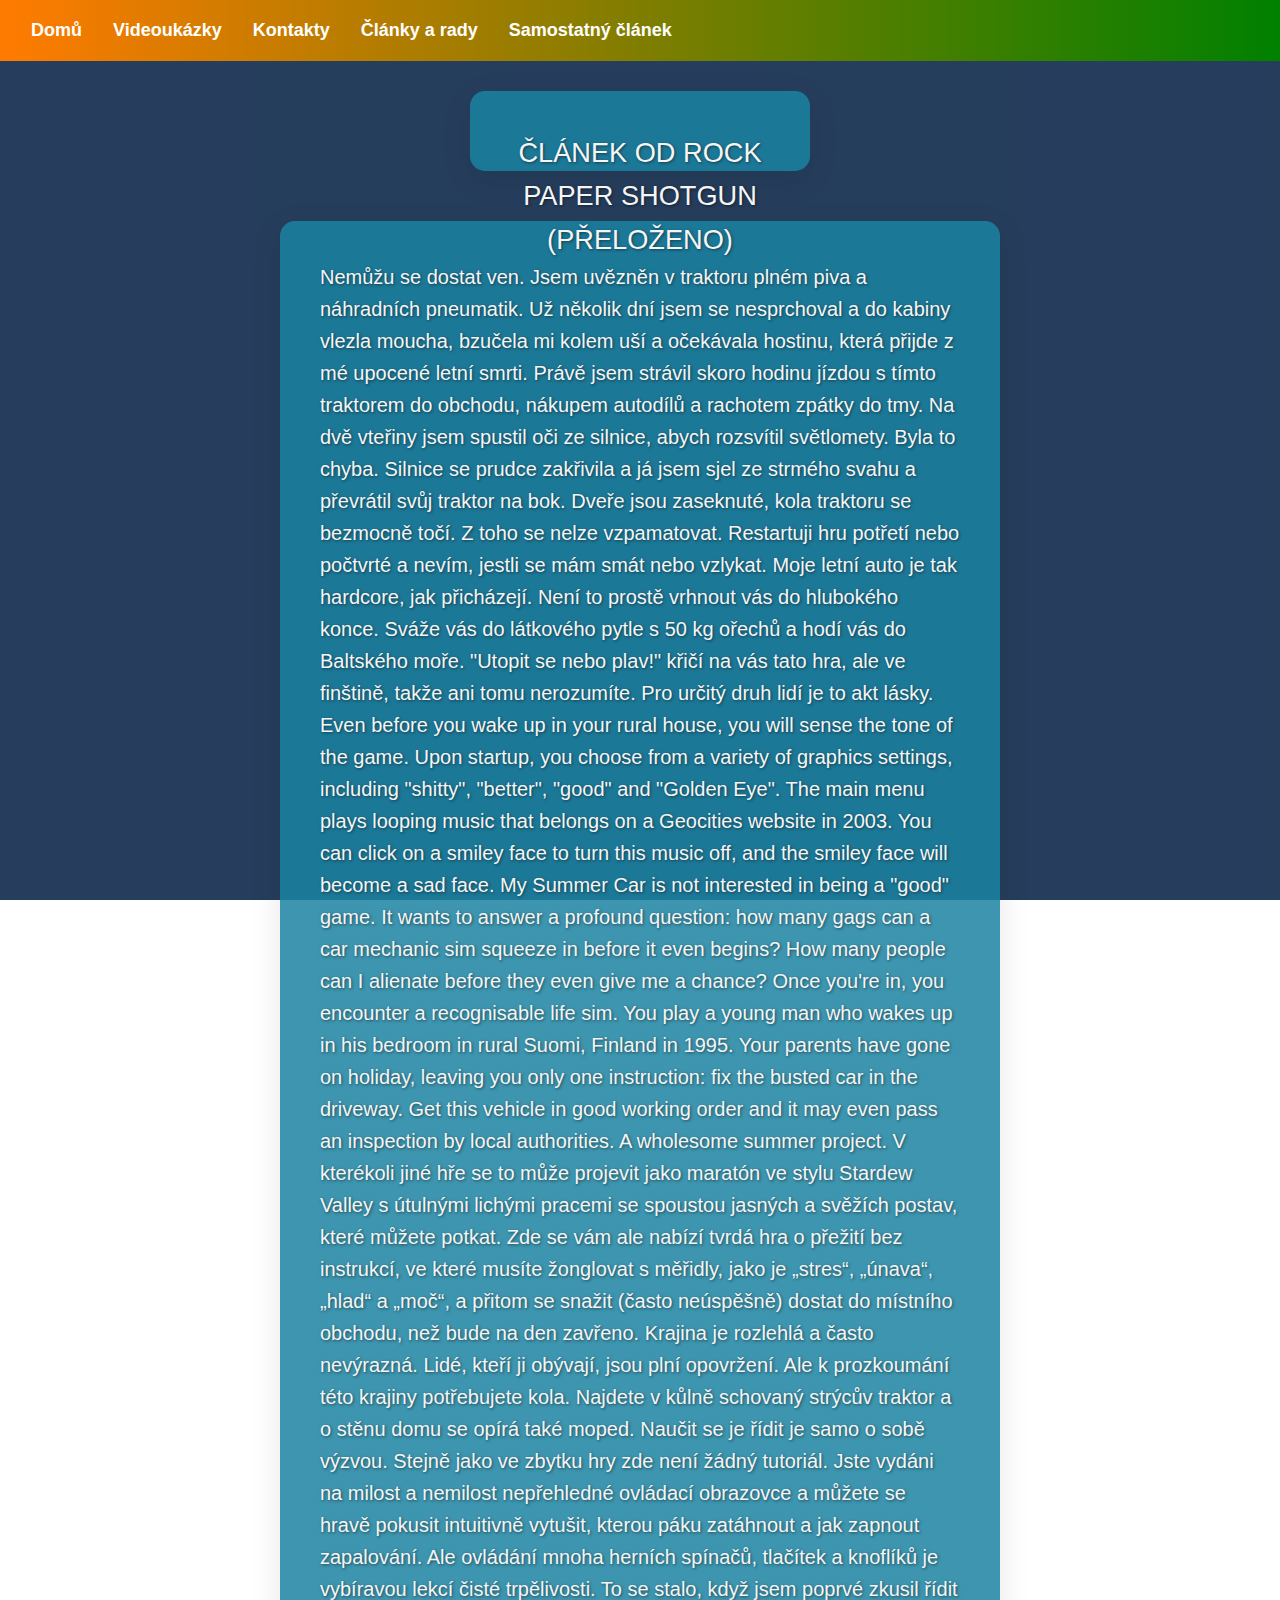
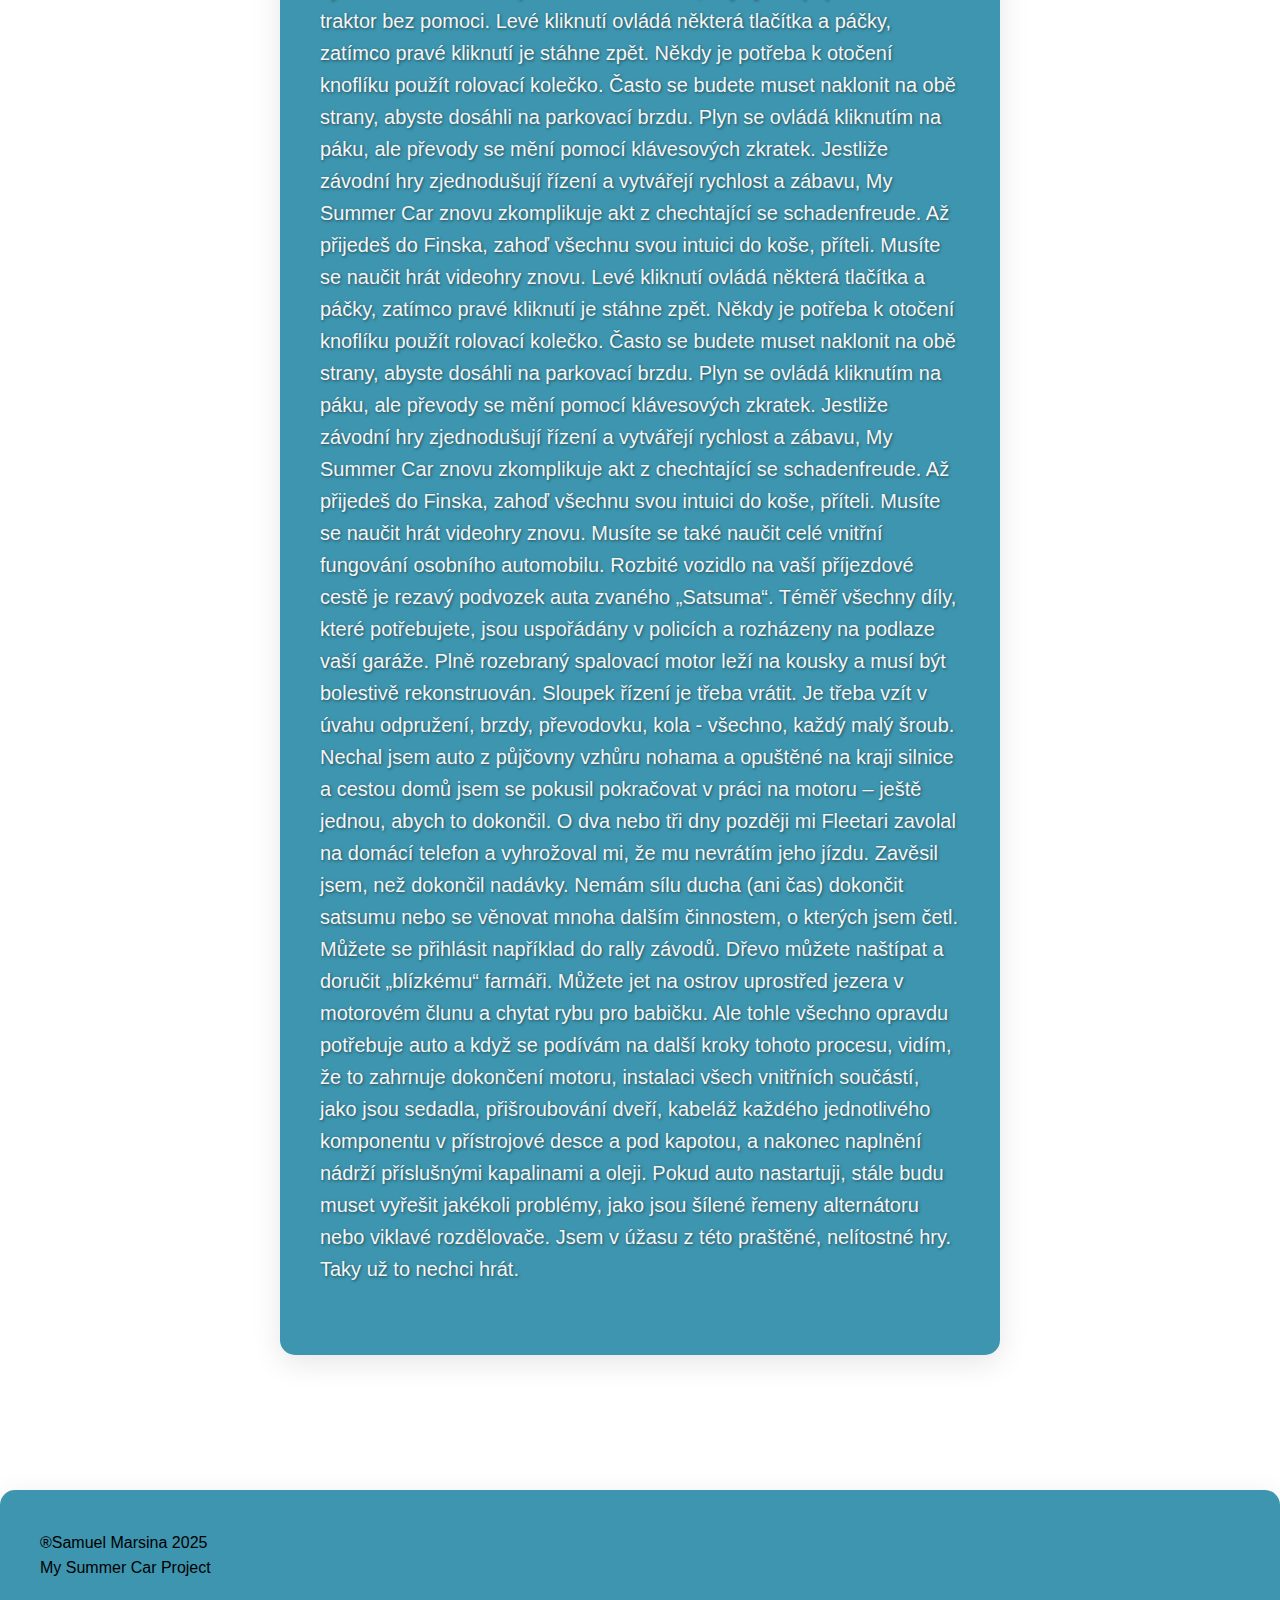
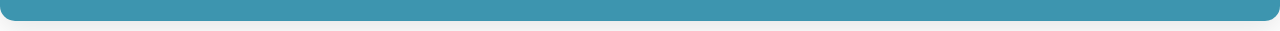
<file: clanek.html>
<!DOCTYPE html>
<html lang="en">
<head>
    <meta charset="UTF-8">
    <meta name="viewport" content="width=device-width, initial-scale=1.0">
    <title>MY SUMMER CAR</title>
    <link rel="stylesheet" href="clanekstyle.css">
</head>
<body>

<nav class="topnav">
    <ul>
        <li><a href="index.html">Domů</a></li>
        <li><a href="videa.html">Videoukázky</a></li>
        <li><a href="kontakty.html">Kontakty</a></li>
        <li><a href="clankyarady.html">Články a rady</a></li>
        <li><a href="clanek.html">Samostatný článek</a></li>
    </ul>
</nav>

<section class="malasekce">
    <h2>ČLÁNEK OD ROCK PAPER SHOTGUN (PŘELOŽENO)</h2>
</section>

<section class="sekce">
    <h4>Nemůžu se dostat ven. Jsem uvězněn v traktoru plném piva a náhradních pneumatik. Už několik dní jsem se nesprchoval a do kabiny vlezla moucha, bzučela mi kolem uší a očekávala hostinu, která přijde z mé upocené letní smrti. Právě jsem strávil skoro hodinu jízdou s tímto traktorem do obchodu, nákupem autodílů a rachotem zpátky do tmy. Na dvě vteřiny jsem spustil oči ze silnice, abych rozsvítil světlomety. Byla to chyba. Silnice se prudce zakřivila a já jsem sjel ze strmého svahu a převrátil svůj traktor na bok. Dveře jsou zaseknuté, kola traktoru se bezmocně točí. Z toho se nelze vzpamatovat. Restartuji hru potřetí nebo počtvrté a nevím, jestli se mám smát nebo vzlykat.
        Moje letní auto je tak hardcore, jak přicházejí. Není to prostě vrhnout vás do hlubokého konce. Sváže vás do látkového pytle s 50 kg ořechů a hodí vás do Baltského moře. "Utopit se nebo plav!" křičí na vás tato hra, ale ve finštině, takže ani tomu nerozumíte. Pro určitý druh lidí je to akt lásky. Even before you wake up in your rural house, you will sense the tone of the game. Upon startup, you choose from a variety of graphics settings, including "shitty", "better", "good" and "Golden Eye". The main menu plays looping music that belongs on a Geocities website in 2003. You can click on a smiley face to turn this music off, and the smiley face will become a sad face. My Summer Car is not interested in being a "good" game. It wants to answer a profound question: how many gags can a car mechanic sim squeeze in before it even begins? How many people can I alienate before they even give me a chance?
        Once you're in, you encounter a recognisable life sim. You play a young man who wakes up in his bedroom in rural Suomi, Finland in 1995. Your parents have gone on holiday, leaving you only one instruction: fix the busted car in the driveway. Get this vehicle in good working order and it may even pass an inspection by local authorities. A wholesome summer project. V kterékoli jiné hře se to může projevit jako maratón ve stylu Stardew Valley s útulnými lichými pracemi se spoustou jasných a svěžích postav, které můžete potkat. Zde se vám ale nabízí tvrdá hra o přežití bez instrukcí, ve které musíte žonglovat s měřidly, jako je „stres“, „únava“, „hlad“ a „moč“, a přitom se snažit (často neúspěšně) dostat do místního obchodu, než bude na den zavřeno. Krajina je rozlehlá a často nevýrazná. Lidé, kteří ji obývají, jsou plní opovržení. Ale k prozkoumání této krajiny potřebujete kola. Najdete v kůlně schovaný strýcův traktor a o stěnu domu se opírá také moped. Naučit se je řídit je samo o sobě výzvou. Stejně jako ve zbytku hry zde není žádný tutoriál. Jste vydáni na milost a nemilost nepřehledné ovládací obrazovce a můžete se hravě pokusit intuitivně vytušit, kterou páku zatáhnout a jak zapnout zapalování. Ale ovládání mnoha herních spínačů, tlačítek a knoflíků je vybíravou lekcí čisté trpělivosti. To se stalo, když jsem poprvé zkusil řídit traktor bez pomoci.
        Levé kliknutí ovládá některá tlačítka a páčky, zatímco pravé kliknutí je stáhne zpět. Někdy je potřeba k otočení knoflíku použít rolovací kolečko. Často se budete muset naklonit na obě strany, abyste dosáhli na parkovací brzdu. Plyn se ovládá kliknutím na páku, ale převody se mění pomocí klávesových zkratek. Jestliže závodní hry zjednodušují řízení a vytvářejí rychlost a zábavu, My Summer Car znovu zkomplikuje akt z chechtající se schadenfreude. Až přijedeš do Finska, zahoď všechnu svou intuici do koše, příteli. Musíte se naučit hrát videohry znovu. Levé kliknutí ovládá některá tlačítka a páčky, zatímco pravé kliknutí je stáhne zpět. Někdy je potřeba k otočení knoflíku použít rolovací kolečko. Často se budete muset naklonit na obě strany, abyste dosáhli na parkovací brzdu. Plyn se ovládá kliknutím na páku, ale převody se mění pomocí klávesových zkratek. Jestliže závodní hry zjednodušují řízení a vytvářejí rychlost a zábavu, My Summer Car znovu zkomplikuje akt z chechtající se schadenfreude. Až přijedeš do Finska, zahoď všechnu svou intuici do koše, příteli. Musíte se naučit hrát videohry znovu. Musíte se také naučit celé vnitřní fungování osobního automobilu. Rozbité vozidlo na vaší příjezdové cestě je rezavý podvozek auta zvaného „Satsuma“. Téměř všechny díly, které potřebujete, jsou uspořádány v policích a rozházeny na podlaze vaší garáže. Plně rozebraný spalovací motor leží na kousky a musí být bolestivě rekonstruován. Sloupek řízení je třeba vrátit. Je třeba vzít v úvahu odpružení, brzdy, převodovku, kola - všechno, každý malý šroub. Nechal jsem auto z půjčovny vzhůru nohama a opuštěné na kraji silnice a cestou domů jsem se pokusil pokračovat v práci na motoru – ještě jednou, abych to dokončil. O dva nebo tři dny později mi Fleetari zavolal na domácí telefon a vyhrožoval mi, že mu nevrátím jeho jízdu. Zavěsil jsem, než dokončil nadávky. Nemám sílu ducha (ani čas) dokončit satsumu nebo se věnovat mnoha dalším činnostem, o kterých jsem četl. Můžete se přihlásit například do rally závodů. Dřevo můžete naštípat a doručit „blízkému“ farmáři. Můžete jet na ostrov uprostřed jezera v motorovém člunu a chytat rybu pro babičku. Ale tohle všechno opravdu potřebuje auto a když se podívám na další kroky tohoto procesu, vidím, že to zahrnuje dokončení motoru, instalaci všech vnitřních součástí, jako jsou sedadla, přišroubování dveří, kabeláž každého jednotlivého komponentu v přístrojové desce a pod kapotou, a nakonec naplnění nádrží příslušnými kapalinami a oleji. Pokud auto nastartuji, stále budu muset vyřešit jakékoli problémy, jako jsou šílené řemeny alternátoru nebo viklavé rozdělovače. Jsem v úžasu z této praštěné, nelítostné hry. Taky už to nechci hrát.</h4>
</section>

<footer>
    <div class="footer">
        <p>®Samuel Marsina 2025</p>
        <p>My Summer Car Project</p>
    </div>
</footer>

</body>
</html>
</file>
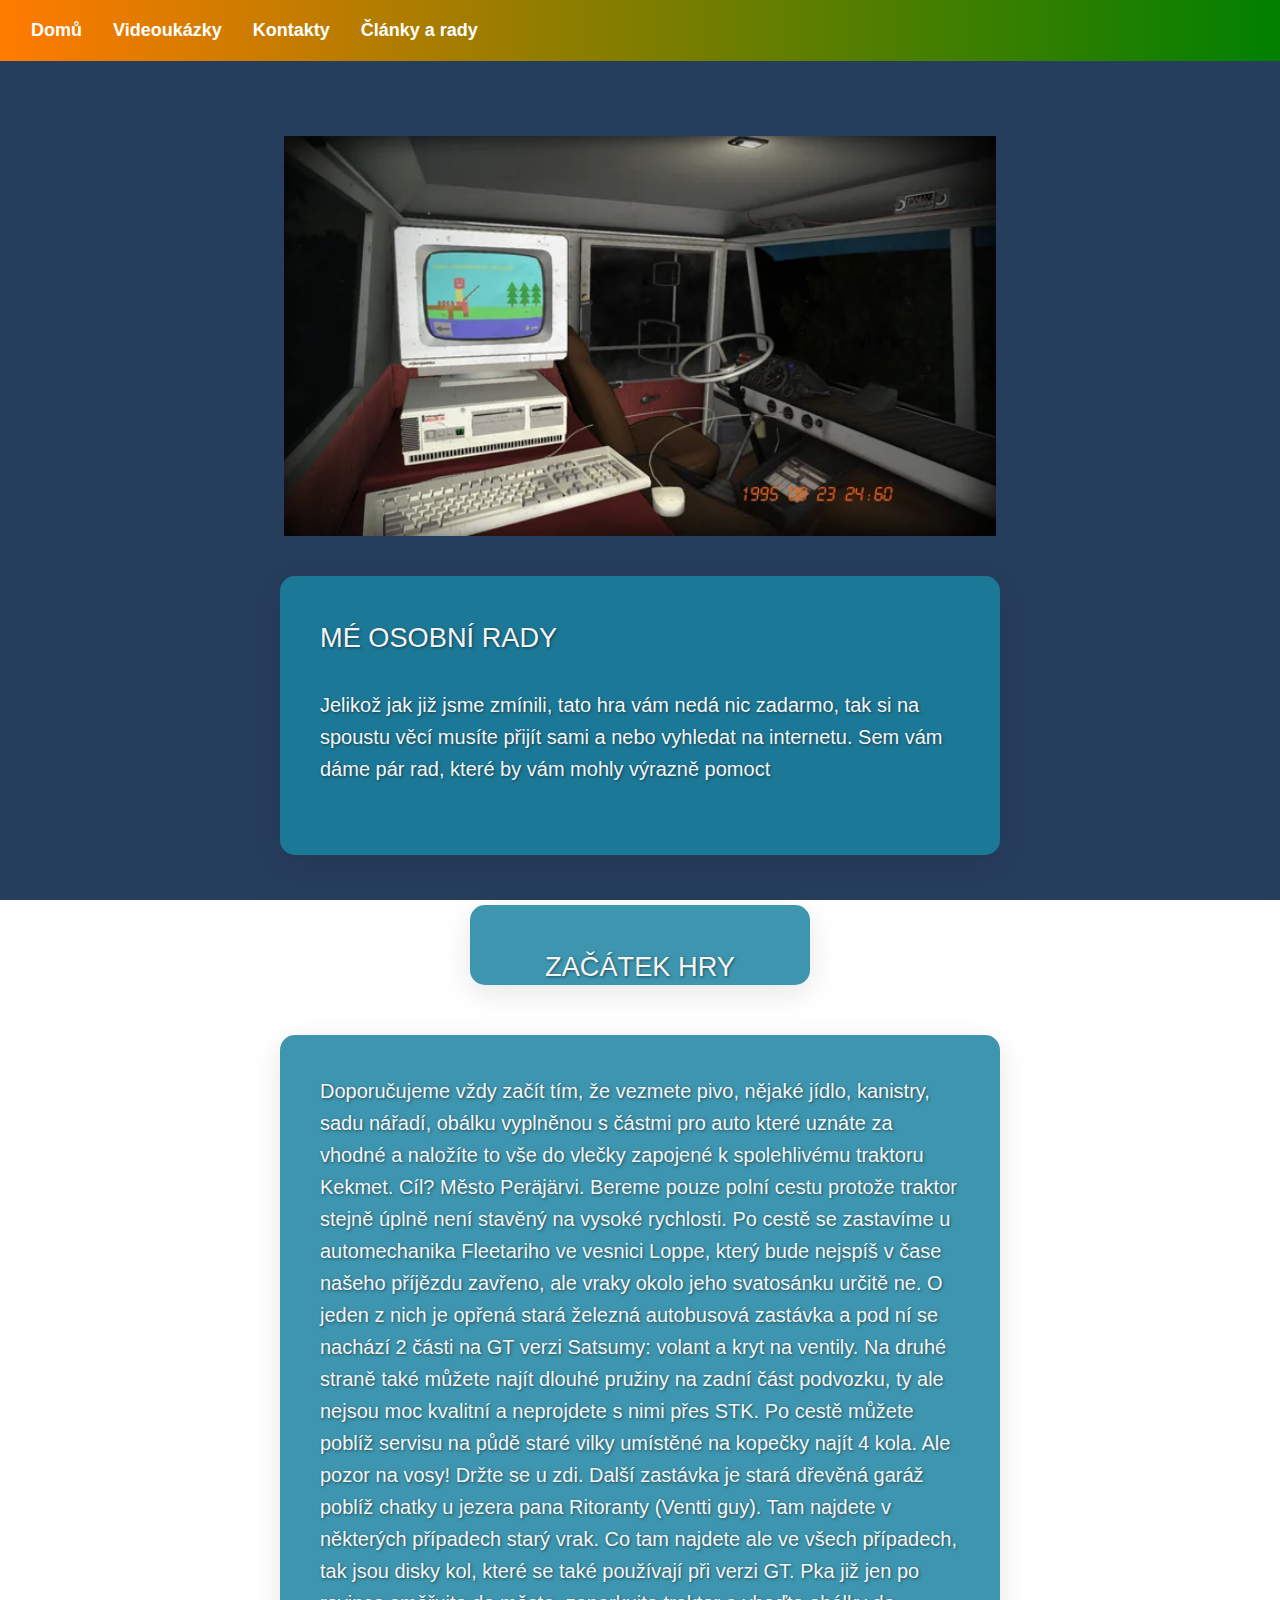
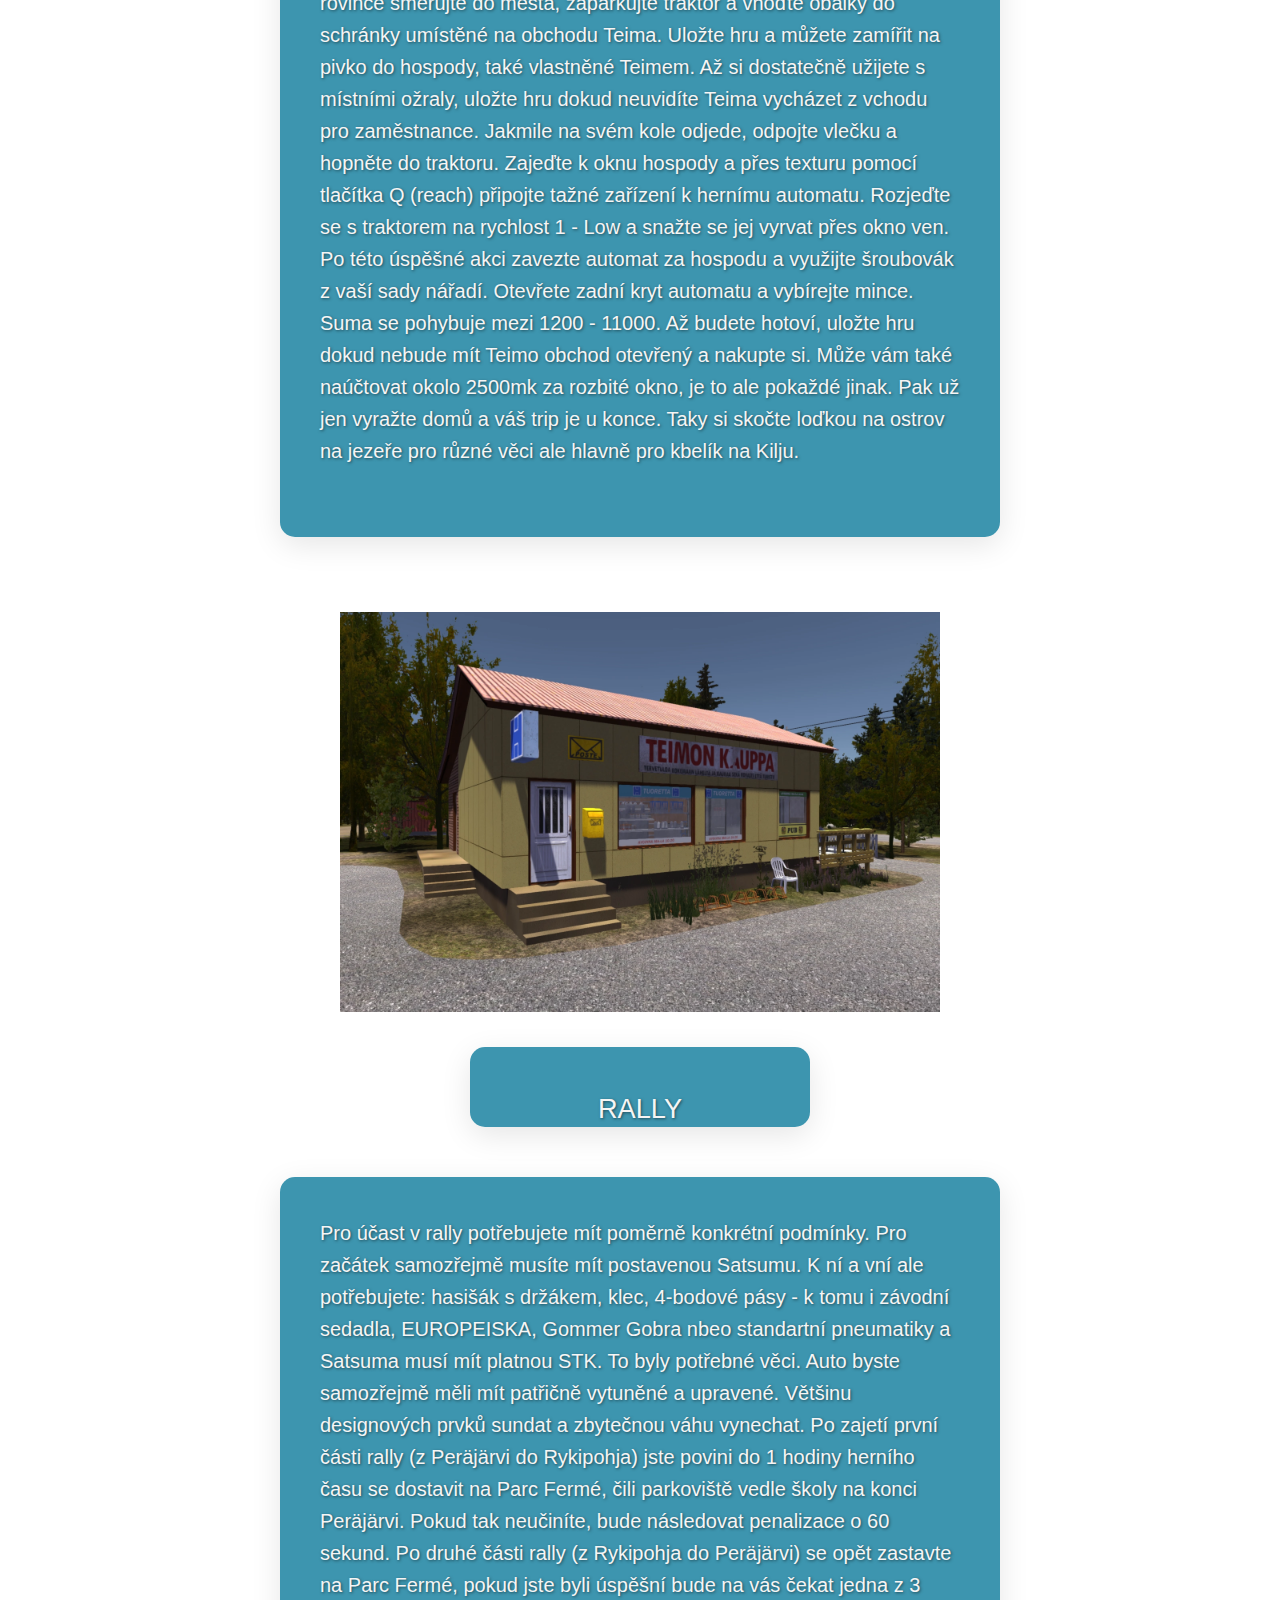
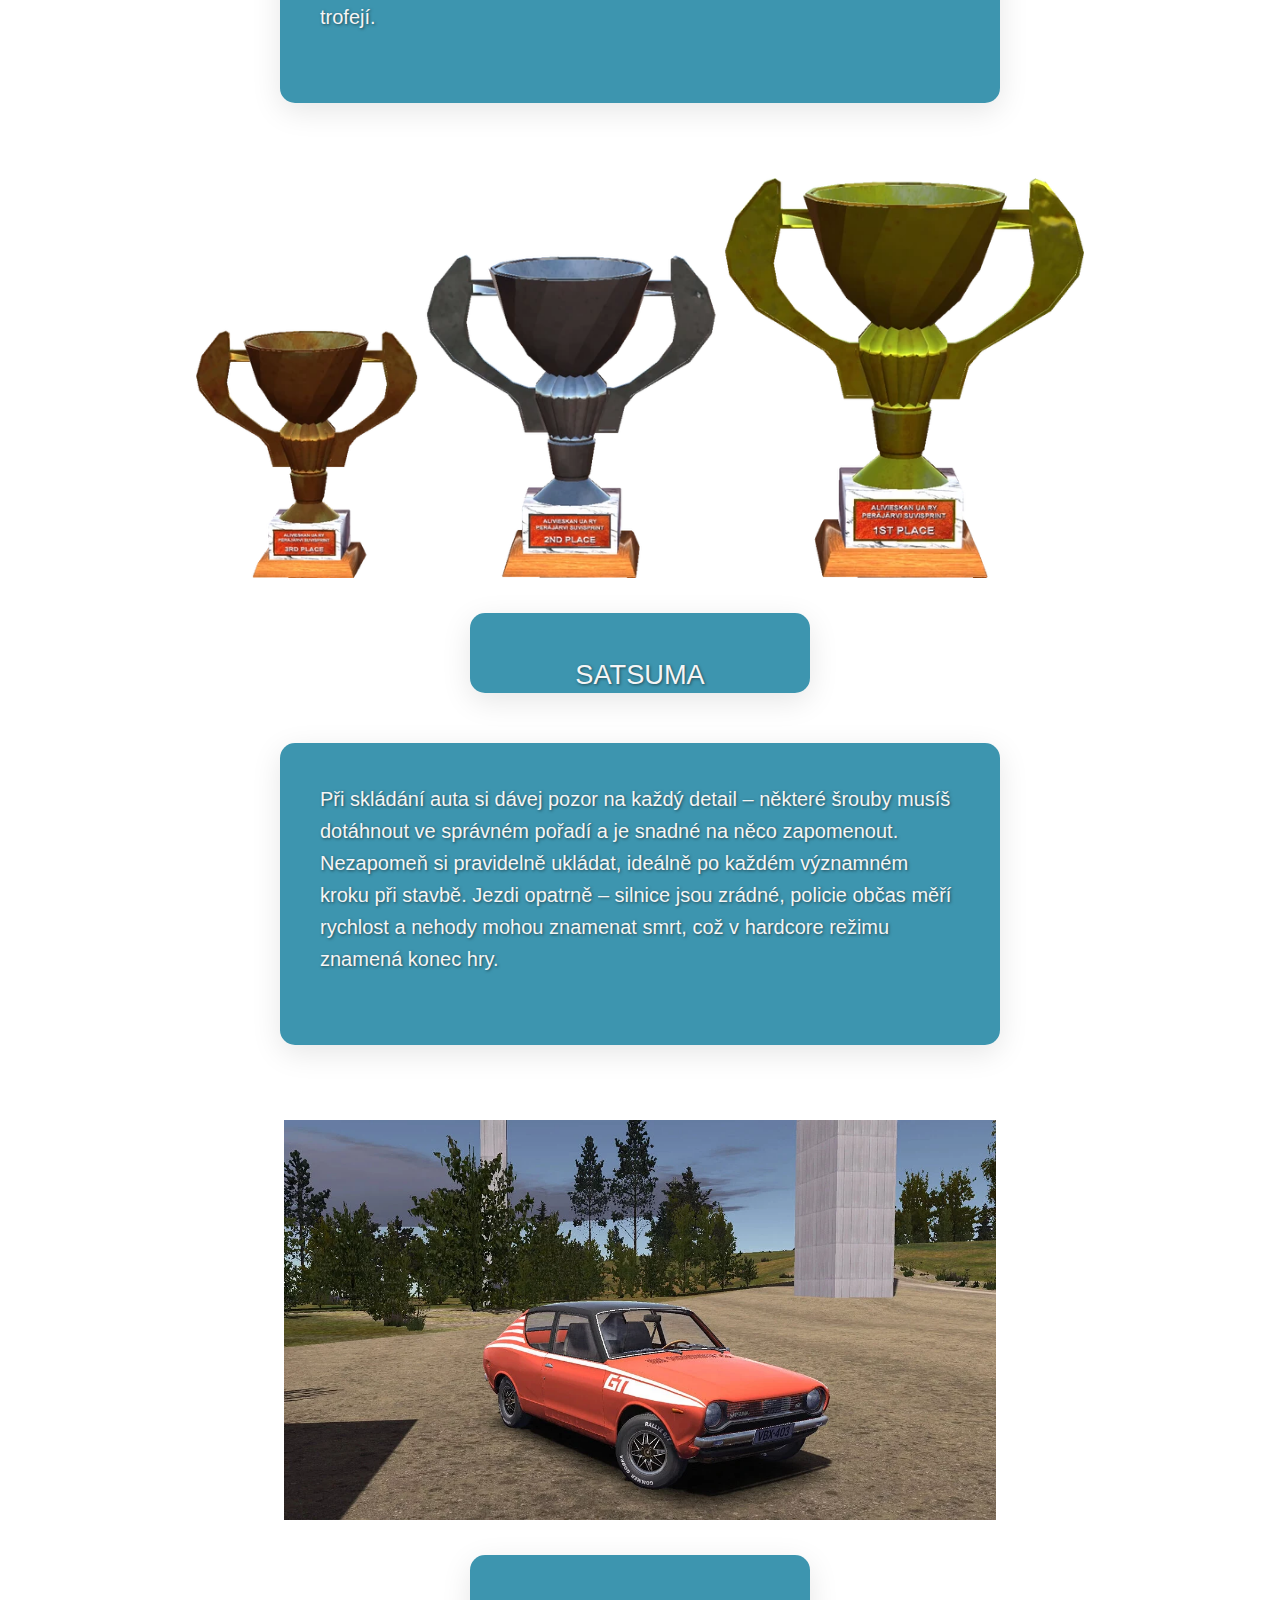
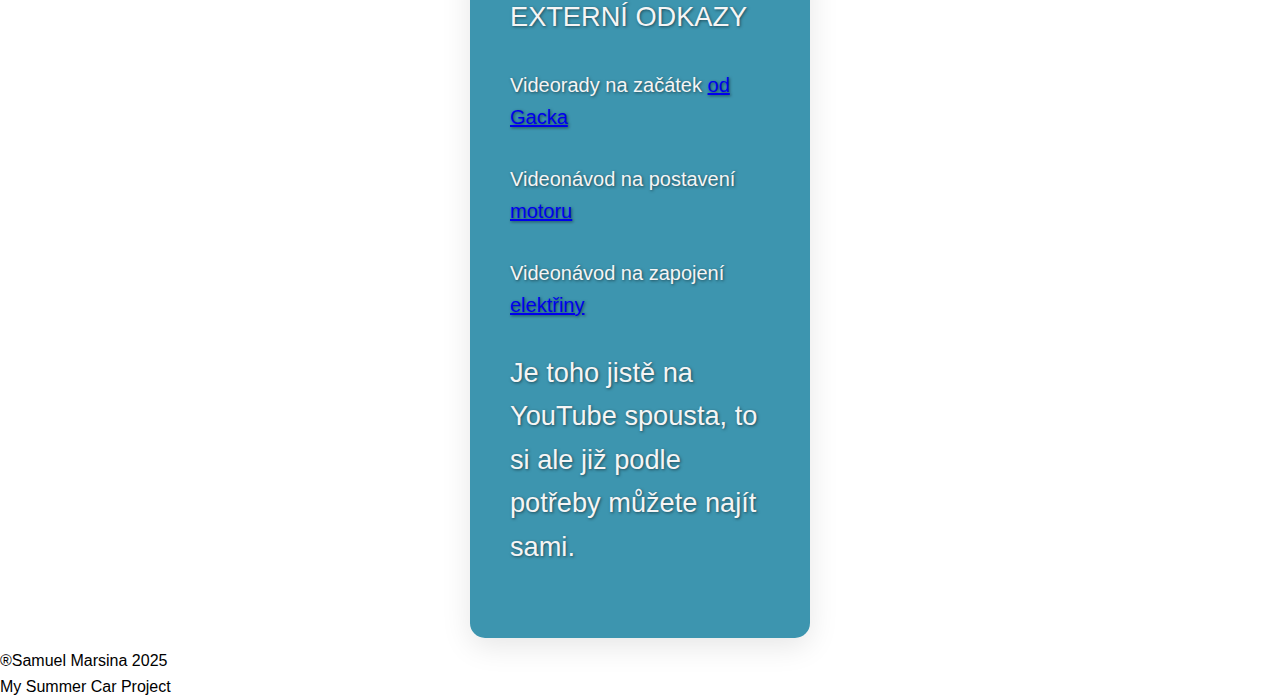
<file: clankyarady.html>
<!DOCTYPE html>
<html lang="en">
<head>
    <meta charset="UTF-8">
    <meta name="viewport" content="width=device-width, initial-scale=1.0">
    <title>MY SUMMER CAR</title>
    <link rel="stylesheet" href="clankyaradystyle.css">
</head>
<body>
    
<nav class="topnav">
    <ul>
        <li><a href="index.html">Domů</a></li>
        <li><a href="videa.html">Videoukázky</a></li>
        <li><a href="kontakty.html">Kontakty</a></li>
        <li><a href="clankyarady.html">Články a rady</a></li>
    </ul>
</nav>

<div class="logo">
    <img src="retrocomp.webp" alt="logo" class="logo">
</div>

<section class="sekce">
    <h2>MÉ OSOBNÍ RADY</h2>
    <h4>Jelikož jak již jsme zmínili, tato hra vám nedá nic zadarmo, tak si na spoustu věcí musíte přijít sami a nebo vyhledat na internetu. Sem vám dáme pár rad, které by vám mohly výrazně pomoct</h4>
</section>

<section class="malasekce">
    <h2>ZAČÁTEK HRY</h2>
</section>

<section class="sekce">
    <h4>Doporučujeme vždy začít tím, že vezmete pivo, nějaké jídlo, kanistry, sadu nářadí, obálku vyplněnou s částmi pro auto které uznáte za vhodné a naložíte to vše do vlečky zapojené k spolehlivému traktoru Kekmet. 
        Cíl? Město Peräjärvi. Bereme pouze polní cestu protože traktor stejně úplně není stavěný na vysoké rychlosti. Po cestě se zastavíme u automechanika Fleetariho ve vesnici Loppe, 
        který bude nejspíš v čase našeho příjězdu zavřeno, ale vraky okolo jeho svatosánku určitě ne. O jeden z nich je opřená stará železná autobusová zastávka a pod ní se nachází 2 části na GT verzi Satsumy: 
        volant a kryt na ventily. Na druhé straně také můžete najít dlouhé pružiny na zadní část podvozku, ty ale nejsou moc kvalitní a neprojdete s nimi přes STK. Po cestě můžete poblíž servisu na půdě staré vilky umístěné na kopečky najít 4 kola. 
        Ale pozor na vosy! Držte se u zdi. Další zastávka je stará dřevěná garáž poblíž chatky u jezera pana Ritoranty (Ventti guy). Tam najdete v některých případech starý vrak. Co tam najdete ale ve všech případech, tak jsou disky kol, 
        které se také používají při verzi GT. Pka již jen po rovince směřujte do města, zaparkujte traktor a vhoďte obálky do schránky umístěné na obchodu Teima. Uložte hru a můžete zamířit na pivko do hospody, také vlastněné Teimem. 
        Až si dostatečně užijete s místními ožraly, uložte hru dokud neuvidíte Teima vycházet z vchodu pro zaměstnance. Jakmile na svém kole odjede, odpojte vlečku a hopněte do traktoru. 
        Zajeďte k oknu hospody a přes texturu pomocí tlačítka Q (reach) připojte tažné zařízení k hernímu automatu. Rozjeďte se s traktorem na rychlost 1 - Low a snažte se jej vyrvat přes okno ven. 
        Po této úspěšné akci zavezte automat za hospodu a využijte šroubovák z vaší sady nářadí. Otevřete zadní kryt automatu a vybírejte mince. Suma se pohybuje mezi 1200 - 11000. Až budete hotoví, uložte hru dokud nebude mít Teimo obchod otevřený a nakupte si. 
        Může vám také naúčtovat okolo 2500mk za rozbité okno, je to ale pokaždé jinak. Pak už jen vyražte domů a váš trip je u konce. Taky si skočte loďkou na ostrov na jezeře pro různé věci ale hlavně pro kbelík na Kilju.</h4>
</section>

    <div class="logo">
    <img src="teimo.webp" alt="logo" class="logo">
    </div>

<section class="malasekce">
    <h2>RALLY</h2>
</section>

<section class="sekce">
    <h4>Pro účast v rally potřebujete mít poměrně konkrétní podmínky. Pro začátek samozřejmě musíte mít postavenou Satsumu. K ní a vní ale potřebujete: hasišák s držákem, klec, 4-bodové pásy - k tomu i závodní sedadla, EUROPEISKA, Gommer Gobra nbeo standartní pneumatiky a Satsuma musí mít platnou STK. To byly potřebné věci. Auto byste samozřejmě měli mít patřičně vytuněné a upravené. Většinu designových prvků sundat a zbytečnou váhu vynechat. Po zajetí první části rally (z Peräjärvi do Rykipohja) jste povini do 1 hodiny herního času se dostavit na Parc Fermé, čili parkoviště vedle školy na konci Peräjärvi. Pokud tak neučiníte, bude následovat penalizace o 60 sekund. Po druhé části rally (z Rykipohja do Peräjärvi) se opět zastavte na Parc Fermé, pokud jste byli úspěšní bude na vás čekat jedna z 3 trofejí.</h4>
</section>

    <div class="logo">
    <img src="trofeje.webp" alt="logo" class="logo">
    </div>

<section class="malasekce">
    <h2>SATSUMA</h2>
</section>

<section class="sekce">
    <h4>Při skládání auta si dávej pozor na každý detail – některé šrouby musíš dotáhnout ve správném pořadí a je snadné na něco zapomenout. Nezapomeň si pravidelně ukládat, ideálně po každém významném kroku při stavbě. Jezdi opatrně – silnice jsou zrádné, policie občas měří rychlost a nehody mohou znamenat smrt, což v hardcore režimu znamená konec hry. </h4>
</section>

    <div class="logo">
    <img src="satsumagt.webp" alt="logo" class="logo">
    </div>

<section class="strednisekce">
    <h2>EXTERNÍ ODKAZY</h2>
    <h4>Videorady na začátek <a href="https://www.youtube.com/watch?v=qCqqdGBMAcU&list=PLfUWGuCbCUGyFZwrhzYedyCx580fvoPdZ">
        od Gacka</a></p></h4>
    <h4>Videonávod na postavení <a href="https://www.youtube.com/watch?v=J00kV6meVVk">
        motoru</a></p></h4>
    <h4>Videonávod na zapojení <a href="https://www.youtube.com/watch?v=slJM3lnZpK0">
        elektřiny</a></p></h4>
    <h2>Je toho jistě na YouTube spousta, to si ale již podle potřeby můžete najít sami.</h2>    
</section>

<footer>
    <div class="footer">
        <p>®Samuel Marsina 2025</p>
        <p>My Summer Car Project</p>
    </div>
</footer>

</body>
</html>
</file>
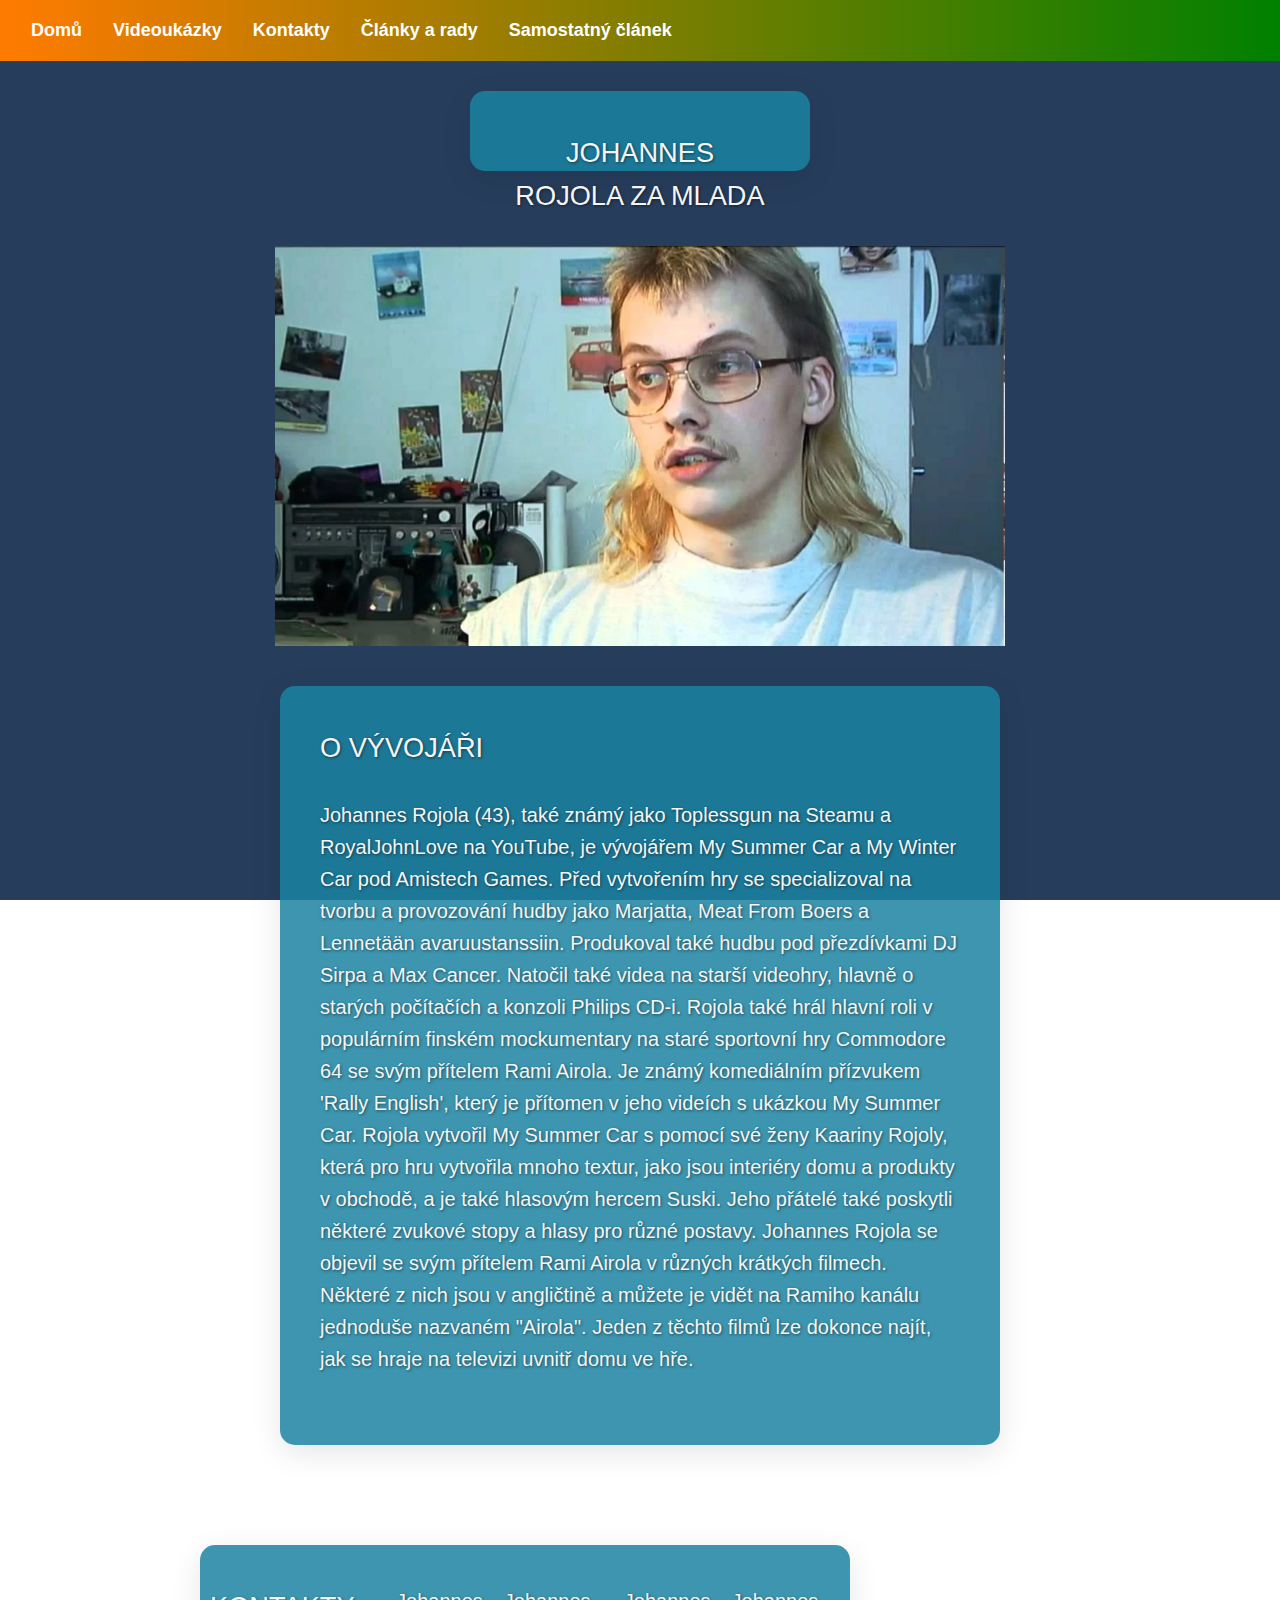
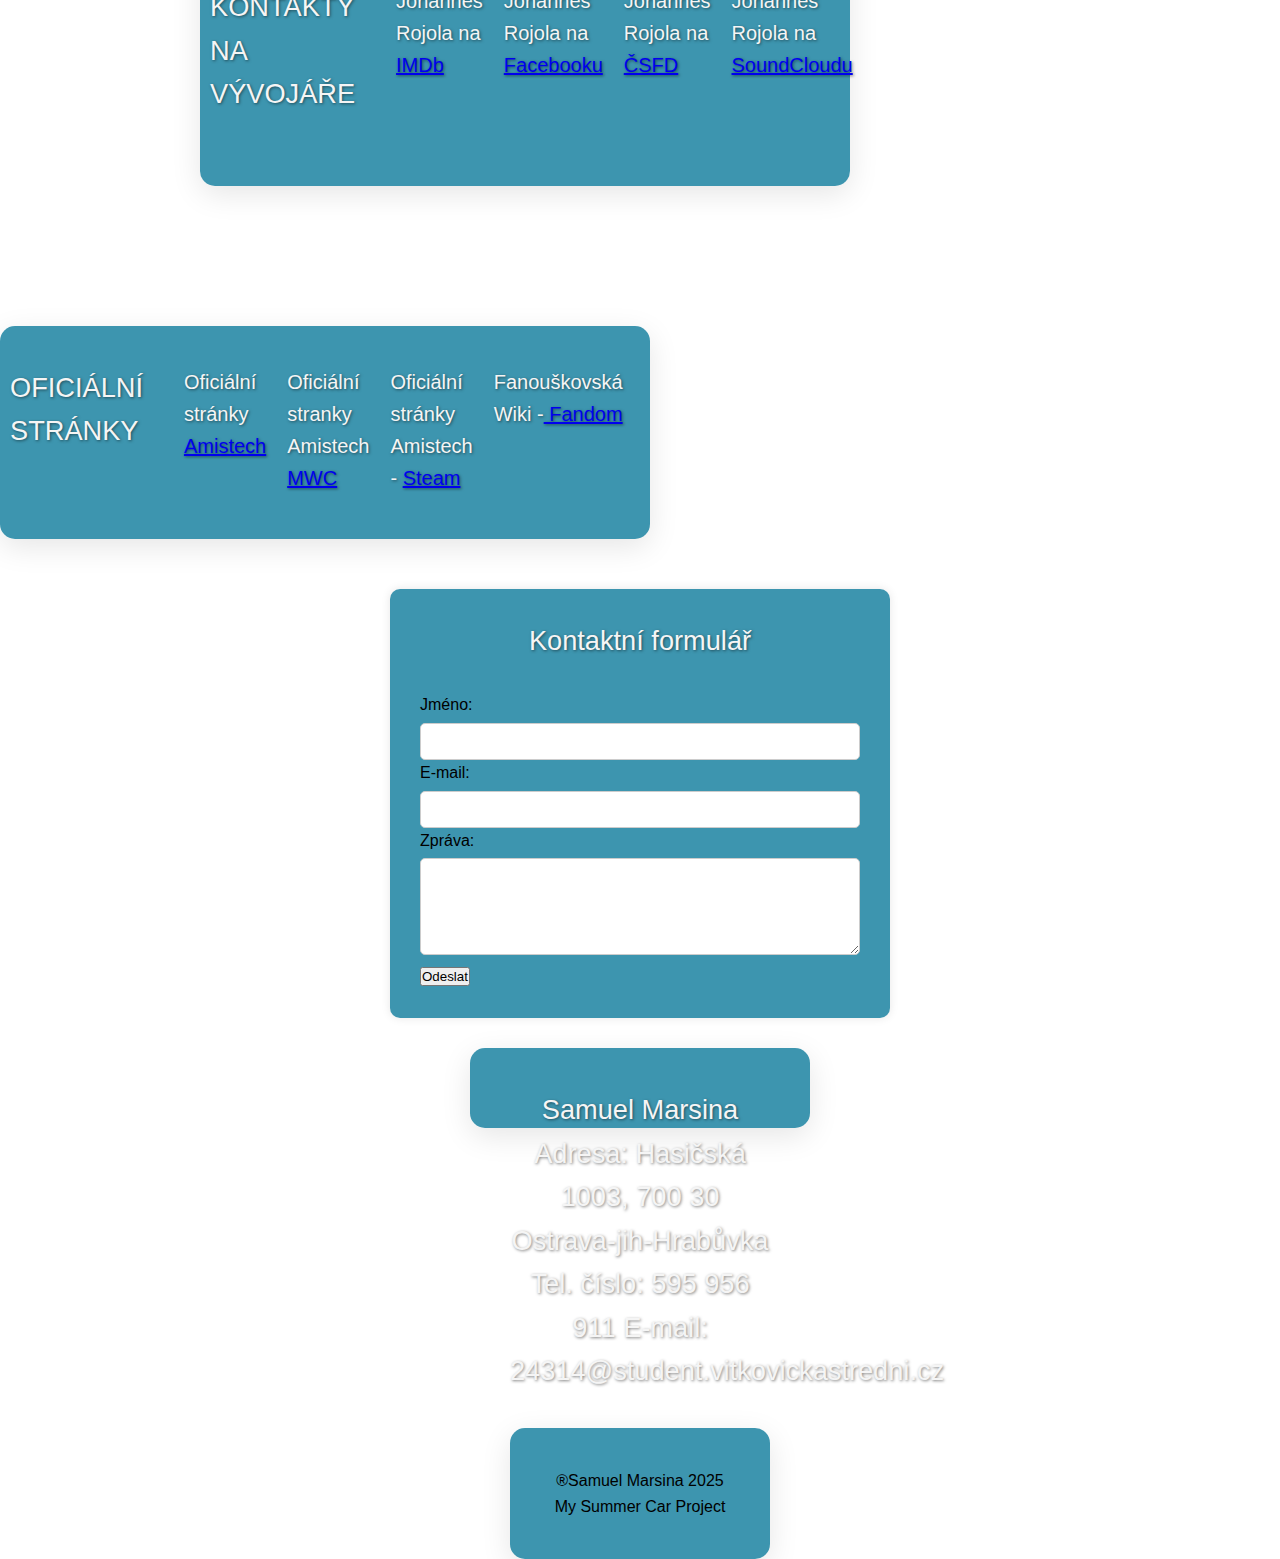
<file: kontakty.html>
<!DOCTYPE html>
<html lang="en">
<head>
    <meta charset="UTF-8">
    <meta name="viewport" content="width=device-width, initial-scale=1.0">
    <title>MY SUMMER CAR</title>
    <link rel="stylesheet" href="kontaktystyle.css">
</head>
<body>

<nav class="topnav">
    <ul>
        <li><a href="index.html">Domů</a></li>
        <li><a href="videa.html">Videoukázky</a></li>
        <li><a href="kontakty.html">Kontakty</a></li>
        <li><a href="clankyarady.html">Články a rady</a></li>
        <li><a href="clanek.html">Samostatný článek</a></li>
    </ul>
</nav>
    
<section class="malasekce">
    <h2>JOHANNES ROJOLA ZA MLADA</h2>
</section>

<div class="logo">
    <img src="vvojar.webp" alt="vyvojar" class="logo">
</div>

<section class="sekce">
    <h2>O VÝVOJÁŘI</h2>
    <h4>Johannes Rojola (43), také známý jako Toplessgun na Steamu a RoyalJohnLove na YouTube, je vývojářem My Summer Car a My Winter Car pod Amistech Games. Před vytvořením hry se specializoval na tvorbu a provozování hudby jako Marjatta, Meat From Boers a Lennetään avaruustanssiin. Produkoval také hudbu pod přezdívkami DJ Sirpa a Max Cancer. Natočil také videa na starší videohry, hlavně o starých počítačích a konzoli Philips CD-i. Rojola také hrál hlavní roli v populárním finském mockumentary na staré sportovní hry Commodore 64 se svým přítelem Rami Airola.
        Je známý komediálním přízvukem 'Rally English', který je přítomen v jeho videích s ukázkou My Summer Car. Rojola vytvořil My Summer Car s pomocí své ženy Kaariny Rojoly, která pro hru vytvořila mnoho textur, jako jsou interiéry domu a produkty v obchodě, a je také hlasovým hercem Suski. Jeho přátelé také poskytli některé zvukové stopy a hlasy pro různé postavy.
        Johannes Rojola se objevil se svým přítelem Rami Airola v různých krátkých filmech. Některé z nich jsou v angličtině a můžete je vidět na Ramiho kanálu jednoduše nazvaném "Airola". Jeden z těchto filmů lze dokonce najít, jak se hraje na televizi uvnitř domu ve hře.</h4>
</section>

<section class="obojosekce">
    <section class="levasekce">
        <h2>KONTAKTY NA VÝVOJÁŘE</h2>
        <h5>Johannes Rojola na <a href="https://www.imdb.com/name/nm4148093/">IMDb</a></p></h5>
        <h5>Johannes Rojola na <a href="https://www.facebook.com/p/Johannes-Rojola-Viihdytt%C3%A4j%C3%A4-100067826282379/">Facebooku</a></p></h5>    
        <h5>Johannes Rojola na <a href="https://www.csfd.cz/tvurce/205210-johannes-rojola/prehled/">ČSFD</a></p></h5>
        <h5>Johannes Rojola na <a href="https://soundcloud.com/mackanurbex/johannes-rojola-lennetaan-avaruustanssiin-sped-up">SoundCloudu</a></p></h5>
    </section>

    <section class="pravasekce">
        <h2>OFICIÁLNÍ STRÁNKY</h2>
        <h5>Oficiální stránky<a href="https://www.amistech.com/msc/">
            Amistech</a></p></h5>
        <h5>Oficiální stranky Amistech <a href="https://www.amistech.com/mwc/">
            MWC</a></p></h5>
        <h5>Oficiální stránky Amistech - <a href="https://store.steampowered.com/developer/amistech">
            Steam</a></p></h5>
        <h5>Fanouškovská Wiki -<a href="https://my-summer-car.fandom.com/wiki/My_Summer_Car_Wiki">
            Fandom</a></p></h5>
    </section>
</section>

<div class="formular">
    <h3>Kontaktní formulář</h3>
    <form action="odeslat.php" method="POST">
      <label for="name">Jméno:</label>
      <input type="text" id="name" name="name" required>

      <label for="email">E-mail:</label>
      <input type="email" id="email" name="email" required>

      <label for="message">Zpráva:</label>
      <textarea id="message" name="message" rows="5" required></textarea>

      <button type="submit">Odeslat</button>
    </form>
  </div>

<section class="malasekce">
    <h2>Samuel Marsina
        Adresa: Hasičská 1003, 700 30 Ostrava-jih-Hrabůvka
        Tel. číslo: 595 956 911
        E-mail: 24314@student.vitkovickastredni.cz</h2>
<footer>
    <div class="footer">
        <p>®Samuel Marsina 2025</p>
        <p>My Summer Car Project</p>
    </div>
</footer>

</body>
</html>
</file>
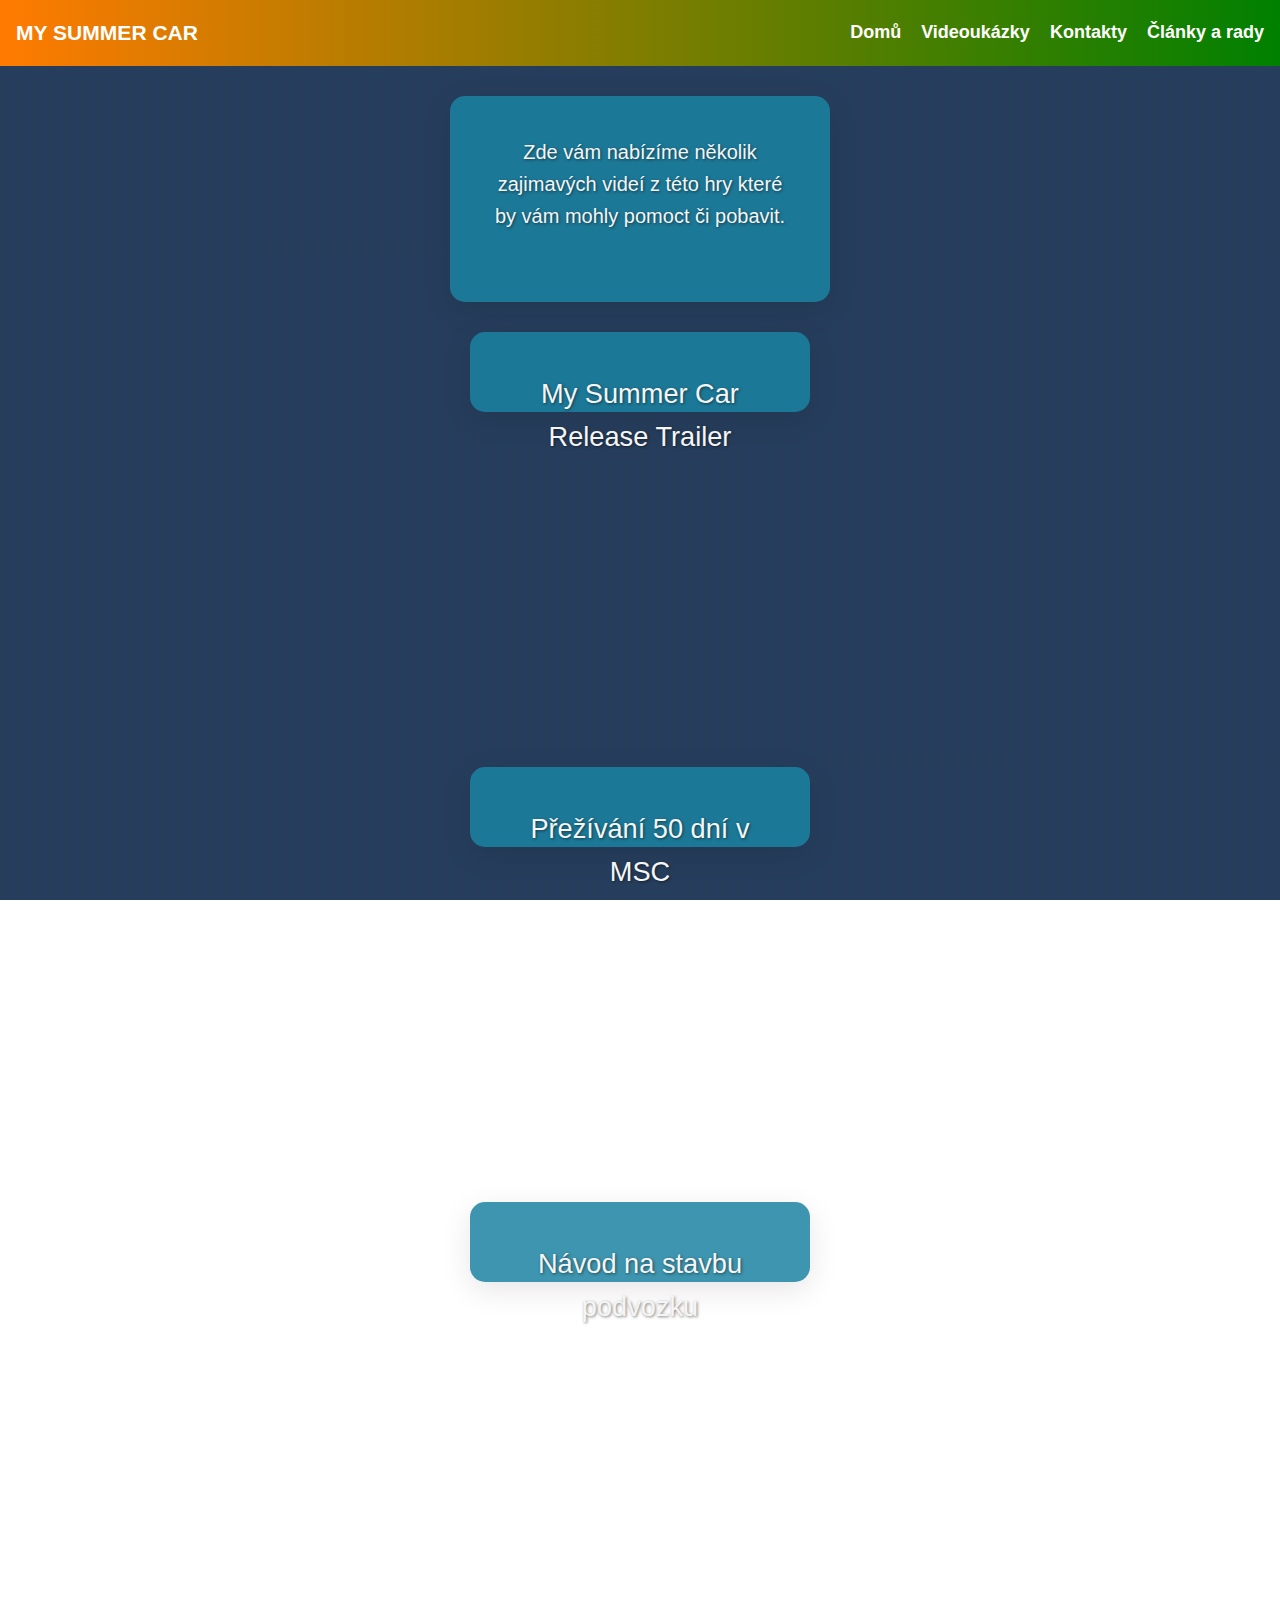
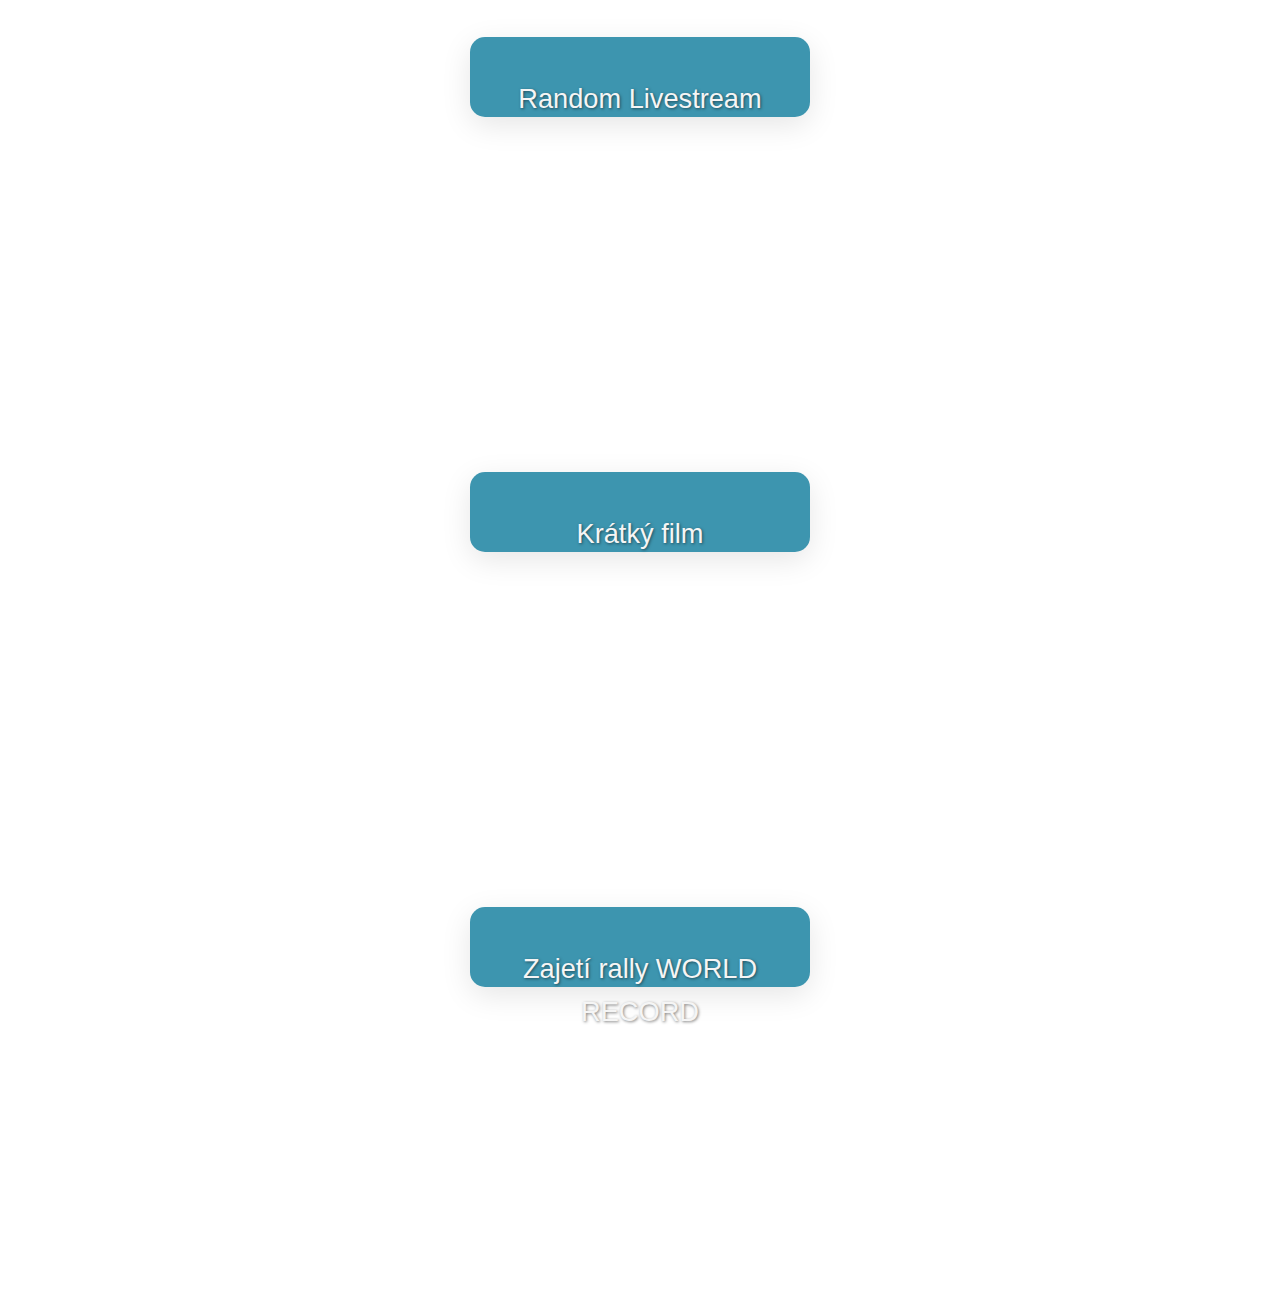
<file: videa.html>
<!DOCTYPE html>
<html lang="en">
<head>
    <meta charset="UTF-8">
    <meta name="viewport" content="width=device-width, initial-scale=1.0">
    <title>MY SUMMER CAR</title>
    <link rel="stylesheet" href="videastyle.css">
</head>
<body>
    
    <nav class="topnav">
        <div class="left"><h3>MY SUMMER CAR</h3></div>
        <div class="right">
        <a href="#domu">Domů</a>
        <a href="#videa">Videoukázky</a>
        <a href="#kontakty">Kontakty</a>
        <a href="#clankyarady">Články a rady</a>
        </div>
    </nav>

<section class="strednevetsisekce">
    <h4>Zde vám nabízíme několik zajimavých videí z této hry které by vám mohly pomoct či pobavit.</h4>
</section>

<section class="malasekce">
    <h2>My Summer Car Release Trailer</h2>
</section>

<div class="video">
    <iframe width="560" height="315" 
        src="https://www.youtube.com/embed/ulXkgdijz1c?si=mnQalaDADLgOa-r6" 
        title="r-trailer" 
        frameborder="0" 
        allow="accelerometer; autoplay; clipboard-write; encrypted-media; gyroscope; picture-in-picture; web-share" 
        referrerpolicy="strict-origin-when-cross-origin" allowfullscreen></iframe>
</div>

<section class="malasekce">
    <h2>Přežívání 50 dní v MSC</h2>
</section>

<div class="video">
    <iframe width="560" height="315" 
    src="https://www.youtube.com/embed/wvL6taaEASU?si=ehlUUaLpRAAP49qX" 
    title="50 days" 
    frameborder="0" 
    allow="accelerometer; autoplay; clipboard-write; encrypted-media; gyroscope; picture-in-picture; web-share" 
    referrerpolicy="strict-origin-when-cross-origin" allowfullscreen></iframe>
</div>

<section class="malasekce">
    <h2>Návod na stavbu podvozku</h2>
</section>

<div class="video">
    <iframe width="560" height="315" 
    src="https://www.youtube.com/embed/EuEo9iiBQRk?si=uTrPLrdyjmAxgdQK" 
    title="YouTube video player" 
    frameborder="0" 
    allow="accelerometer; autoplay; clipboard-write; encrypted-media; gyroscope; picture-in-picture; web-share" 
    referrerpolicy="strict-origin-when-cross-origin" allowfullscreen></iframe>
</div>

<section class="malasekce">
    <h2>Random Livestream</h2>
</section>

<div class="video">
    <iframe width="560" height="315" 
    src="https://www.youtube.com/embed/3fWh4AJw6as?si=x2q_hZK7k-uJKt5b" 
    title="YouTube video player" 
    frameborder="0" 
    allow="accelerometer; autoplay; clipboard-write; encrypted-media; gyroscope; picture-in-picture; web-share" 
    referrerpolicy="strict-origin-when-cross-origin" allowfullscreen></iframe>
</div>

<section class="malasekce">
    <h2>Krátký film</h2>
</section>

<div class="video">
    <iframe width="560" height="315" 
    src="https://www.youtube.com/embed/tLuWUPaLGNI?si=-9Q1ykuV2ERaTq1A" 
    title="YouTube video player" 
    frameborder="0" 
    allow="accelerometer; autoplay; clipboard-write; encrypted-media; gyroscope; picture-in-picture; web-share" 
    referrerpolicy="strict-origin-when-cross-origin" allowfullscreen></iframe>
</div>

<section class="malasekce">
    <h2>Zajetí rally WORLD RECORD</h2>
</section>

<div class="video">
    <iframe width="560" height="315" 
    src="https://www.youtube.com/embed/4FVvzZU44hE?si=EiiTgOm4y3wIPKQ2" 
    title="YouTube video player" 
    frameborder="0" 
    allow="accelerometer; autoplay; clipboard-write; encrypted-media; gyroscope; picture-in-picture; web-share" 
    referrerpolicy="strict-origin-when-cross-origin" allowfullscreen></iframe>
</div>

</body>
</html>
</file>
<file: clanekstyle.css>
h4{
    color:whitesmoke;
    font-size: 1.25em;
    margin-bottom: 30px;
    text-shadow: 1px 1px 3px rgba(0, 0, 0, 0.5);
    font-weight: 500;
}

h2{
    color:whitesmoke;
    font-size: 1.70em;
    margin-bottom: 30px;
    text-shadow: 1px 1px 3px rgba(0, 0, 0, 0.5);
    font-weight: 500;
}

h6{
    color:whitesmoke;
    font-size: 0.85em;
    margin-bottom: 30px;
    text-shadow: 1px 1px 3px rgba(0, 0, 0, 0.5);
    font-weight: 500;
}


:root {
    --primary-color: #000000;
    --secondary-color: #d67627;
    --accent-color: #000000;
    --text-color: #000000;
    --hover-transition: all 0.3s ease;
    --overlay-color: rgba(0, 28, 64, 0.85);
}

* {
    margin: 0;
    padding: 0;
    box-sizing: border-box;
    font-family: 'Segoe UI', Arial, sans-serif;
}

body {
    background-image: linear-gradient(var(--overlay-color), var(--overlay-color)), 
                      url('https://staticdelivery.nexusmods.com/images/2600/83813648-1695648361.png');
    background-size: cover;
    background-position: center;
    background-attachment: fixed;
    min-height: 100vh;
    line-height: 1.6;
}

.topnav {
    position: sticky;
    top: 0;
    display: flex;
    justify-content: space-between; 
    align-items: center;        
    padding: 10px 20px;
    background-color: #333;
    color: white;
    background: linear-gradient(to right, rgb(255, 123, 0), green);
    padding: 1rem;
    z-index: 1000;

    .left, .right {
        font-size: 18px;
    }
}

.topnav ul {
    list-style: none;
    display: flex;
    gap: 1rem;
    margin: 0;
    padding: 0;
}

.topnav a {
    color: white;
    margin-left: 15px;
    font-size: 18px;
    text-decoration: none;
    font-weight: bold;
}

.topnav a:hover {
    text-decoration: underline;
}

.logo {
    display: flex;
    justify-content: center;  
    align-items: center;      
    margin-top: 65px;
    margin-bottom: 45px;
    height: 400px;  
}

.banner{
    display: block;
    background-color: black;
    margin: 20px auto;
    width: 470px;
    height: fit-content;
    border-radius: 5px;
}

.banner-content{
    display: flex;
    flex-direction: row;
    justify-content: space-between;
    align-items: center;
    padding: 5px;
}

.banner-item{
    height: 100px;
    width: 100%;
    object-fit: fill;
    display: block;
    margin: 0 auto;
}

.sekce {
    background-color: rgba(27, 130, 161, 0.85);
    padding: 40px;
    border-radius: 15px;
    margin-top: 50px;
    margin-bottom: 50px;
    margin-left: 280px;
    margin-right: 280px;
    box-shadow: 0 8px 30px rgba(0, 0, 0, 0.1);
}

.malasekce {
    background-color: rgba(27, 130, 161, 0.85);
    padding: 40px;
    border-radius: 15px;
    margin-top: 30px;
    margin-bottom: 10px;
    margin-left: 470px;
    margin-right: 470px;
    box-shadow: 0 8px 30px rgba(0, 0, 0, 0.1);
    text-align: center;
    height: 80px;
}

.footer {
    background-color: rgba(27, 130, 161, 0.85);
    padding: 40px;
    border-radius: 15px;
    box-shadow: 0 8px 30px rgba(0, 0, 0, 0.1);
    margin-top: 135px;
    margin-bottom: 10px;
}
</file>
<file: clankyaradystyle.css>
h4{
    color:whitesmoke;
    font-size: 1.25em;
    margin-bottom: 30px;
    text-shadow: 1px 1px 3px rgba(0, 0, 0, 0.5);
    font-weight: 500;
}

h2{
    color:whitesmoke;
    font-size: 1.70em;
    margin-bottom: 30px;
    text-shadow: 1px 1px 3px rgba(0, 0, 0, 0.5);
    font-weight: 500;
}

h6{
    color:whitesmoke;
    font-size: 0.85em;
    margin-bottom: 30px;
    text-shadow: 1px 1px 3px rgba(0, 0, 0, 0.5);
    font-weight: 500;
}


:root {
    --primary-color: #000000;
    --secondary-color: #d67627;
    --accent-color: #000000;
    --text-color: #000000;
    --hover-transition: all 0.3s ease;
    --overlay-color: rgba(0, 28, 64, 0.85);
}

* {
    margin: 0;
    padding: 0;
    box-sizing: border-box;
    font-family: 'Segoe UI', Arial, sans-serif;
}

body {
    background-image: linear-gradient(var(--overlay-color), var(--overlay-color)), 
                      url('https://staticdelivery.nexusmods.com/images/2600/83813648-1695648361.png');
    background-size: cover;
    background-position: center;
    background-attachment: fixed;
    min-height: 100vh;
    line-height: 1.6;
}

.topnav {
    position: sticky;
    top: 0;
    display: flex;
    justify-content: space-between; 
    align-items: center;        
    padding: 10px 20px;
    background-color: #333;
    color: white;
    background: linear-gradient(to right, rgb(255, 123, 0), green);
    padding: 1rem;
    z-index: 1000;

    .left, .right {
        font-size: 18px;
    }
}

.topnav ul {
    list-style: none;
    display: flex;
    gap: 1rem;
    margin: 0;
    padding: 0;
}

.topnav a {
    color: white;
    margin-left: 15px;
    font-size: 18px;
    text-decoration: none;
    font-weight: bold;
}

.topnav a:hover {
    text-decoration: underline;
}

.logo {
    display: flex;
    justify-content: center;  
    align-items: center;      
    margin-top: 65px;
    margin-bottom: 45px;
    height: 400px;  
}

.banner{
    display: block;
    background-color: black;
    margin: 20px auto;
    width: 470px;
    height: fit-content;
    border-radius: 5px;
}

.banner-content{
    display: flex;
    flex-direction: row;
    justify-content: space-between;
    align-items: center;
    padding: 5px;
}

.banner-item{
    height: 100px;
    width: 100%;
    object-fit: fill;
    display: block;
    margin: 0 auto;
}


.sekce {
    background-color: rgba(27, 130, 161, 0.85);
    padding: 40px;
    border-radius: 15px;
    margin-top: 50px;
    margin-bottom: 50px;
    margin-left: 280px;
    margin-right: 280px;
    box-shadow: 0 8px 30px rgba(0, 0, 0, 0.1);
}

.malasekce {
    background-color: rgba(27, 130, 161, 0.85);
    padding: 40px;
    border-radius: 15px;
    margin-top: 30px;
    margin-bottom: 10px;
    margin-left: 470px;
    margin-right: 470px;
    box-shadow: 0 8px 30px rgba(0, 0, 0, 0.1);
    text-align: center;
    height: 80px;
}

.strednisekce {
    background-color: rgba(27, 130, 161, 0.85);
    padding: 40px;
    border-radius: 15px;
    margin-top: 30px;
    margin-bottom: 10px;
    margin-left: 470px;
    margin-right: 470px;
    box-shadow: 0 8px 30px rgba(0, 0, 0, 0.1);
}
</file>
<file: kontaktystyle.css>
h4{
    color:whitesmoke;
    font-size: 1.25em;
    margin-bottom: 30px;
    text-shadow: 1px 1px 3px rgba(0, 0, 0, 0.5);
    font-weight: 500;
}

h2{
    color:whitesmoke;
    font-size: 1.70em;
    margin-bottom: 30px;
    text-shadow: 1px 1px 3px rgba(0, 0, 0, 0.5);
    font-weight: 500;
}

h5{
    color:whitesmoke;
    font-size: 1.25em;
    margin-bottom: 5px;
    text-shadow: 1px 1px 3px rgba(0, 0, 0, 0.5);
    font-weight: 500;
}

h6{
    color:whitesmoke;
    font-size: 0.85em;
    margin-bottom: 30px;
    text-shadow: 1px 1px 3px rgba(0, 0, 0, 0.5);
    font-weight: 500;
}

h3{
    color:whitesmoke;
    font-size: 1.70em;
    margin-bottom: 30px;
    text-shadow: 1px 1px 3px rgba(0, 0, 0, 0.5);
    font-weight: 500;
    text-align: center;
}


:root {
    --primary-color: #000000;
    --secondary-color: #d67627;
    --accent-color: #000000;
    --text-color: #000000;
    --hover-transition: all 0.3s ease;
    --overlay-color: rgba(0, 28, 64, 0.85);
}

*{
    margin: 0;
    padding: 0;
    box-sizing: border-box;
    font-family: 'Segoe UI', Arial, sans-serif;
}

body {
    background-image: linear-gradient(var(--overlay-color), var(--overlay-color)), 
                      url('https://staticdelivery.nexusmods.com/images/2600/83813648-1695648361.png');
    background-size: cover;
    background-position: center;
    background-attachment: fixed;
    min-height: 100vh;
    line-height: 1.6;
}

.topnav {
    position: sticky;
    top: 0;
    display: flex;
    justify-content: space-between; 
    align-items: center;        
    padding: 10px 20px;
    background-color: #333;
    color: white;
    background: linear-gradient(to right, rgb(255, 123, 0), green);
    padding: 1rem;
    z-index: 1000;

    .left, .right {
        font-size: 18px;
    }
}

.topnav ul {
    list-style: none;
    display: flex;
    gap: 1rem;
    margin: 0;
    padding: 0;
}

.topnav a {
    color: white;
    margin-left: 15px;
    font-size: 18px;
    text-decoration: none;
    font-weight: bold;
}

.topnav a:hover {
    text-decoration: underline;
}

.logo {
    display: flex;
    justify-content: center;  
    align-items: center;      
    margin-top: 65px;
    margin-bottom: 45px;
    height: 400px;  
}

.banner{
    display: block;
    background-color: black;
    margin: 20px auto;
    width: 470px;
    height: fit-content;
    border-radius: 5px;
}

.banner-content{
    display: flex;
    flex-direction: row;
    justify-content: space-between;
    align-items: center;
    padding: 5px;
}

.banner-item{
    height: 100px;
    width: 100%;
    object-fit: fill;
    display: block;
    margin: 0 auto;
}


.sekce {
    background-color: rgba(27, 130, 161, 0.85);
    padding: 40px;
    border-radius: 15px;
    margin-top: 50px;
    margin-bottom: 50px;
    margin-left: 280px;
    margin-right: 280px;
    box-shadow: 0 8px 30px rgba(0, 0, 0, 0.1);
}

.malasekce {
    background-color: rgba(27, 130, 161, 0.85);
    padding: 40px;
    border-radius: 15px;
    margin-top: 30px;
    margin-bottom: 10px;
    margin-left: 470px;
    margin-right: 470px;
    box-shadow: 0 8px 30px rgba(0, 0, 0, 0.1);
    text-align: center;
    height: 80px;
}

.obojosekce{
    display: flex;
    flex-wrap: wrap;
    flex-direction: row;
    gap: 40px;
}

.levasekce {
    background-color: rgba(27, 130, 161, 0.85);
    padding: 40px;
    border-radius: 15px;
    margin-top: 50px;
    margin-bottom: 50px;
    margin-right: 0;
    margin-left: 200px;
    box-shadow: 0 8px 30px rgba(0, 0, 0, 0.1);
    display: flex;
    width: 650px;
}

.levasekce h2{
    margin-right: 20px;
    margin-left: -30px;
}

.levasekce h5{
    margin-left: 21px;
}

.pravasekce {
    background-color: rgba(27, 130, 161, 0.85);
    padding: 40px;
    border-radius: 15px;
    margin-top: 50px;
    margin-bottom: 50px;
    margin-left: 0;
    margin-right: 200px;
    box-shadow: 0 8px 30px rgba(0, 0, 0, 0.1);
    display: flex;
    width: 650px;
}

.pravasekce h2{
    margin-right: 20px;
    margin-left: -30px;
}

.pravasekce h5{
    margin-left: 21px;
}

.footer {
    background-color: rgba(27, 130, 161, 0.85);
    padding: 40px;
    border-radius: 15px;
    box-shadow: 0 8px 30px rgba(0, 0, 0, 0.1);
    margin-top: 35px;
    margin-bottom: 10px;
}

.formular {
    max-width: 500px;
    margin: auto;
    background-color: rgba(27, 130, 161, 0.85);
    padding: 30px;
    border-radius: 10px;
    box-shadow: 0 0 10px rgba(0, 0, 0, 0.1);
}
  
.form label {
    display: block;
    margin-top: 15px;
}
  
  form input,
  form textarea {
    width: 100%;
    padding: 10px;
    margin-top: 5px;
    border: 1px solid #ccc;
    border-radius: 5px;
  }
  
.button {
    margin-top: 20px;
    width: 100%;
    padding: 10px;
    background-color: red;
    color: white;
    border: none;
    border-radius: 5px;
    cursor: pointer;
}
  
.button:hover {
    background-color: #0056b3;
  }
</file>
<file: videastyle.css>
h4{
    color:whitesmoke;
    font-size: 1.25em;
    margin-bottom: 30px;
    text-shadow: 1px 1px 3px rgba(0, 0, 0, 0.5);
    font-weight: 500;
}

h2{
    color:whitesmoke;
    font-size: 1.70em;
    margin-bottom: 30px;
    text-shadow: 1px 1px 3px rgba(0, 0, 0, 0.5);
    font-weight: 500;
}

h6{
    color:whitesmoke;
    font-size: 0.85em;
    margin-bottom: 30px;
    text-shadow: 1px 1px 3px rgba(0, 0, 0, 0.5);
    font-weight: 500;
}


:root {
    --primary-color: #000000;
    --secondary-color: #d67627;
    --accent-color: #000000;
    --text-color: #000000;
    --hover-transition: all 0.3s ease;
    --overlay-color: rgba(0, 28, 64, 0.85);
}

* {
    margin: 0;
    padding: 0;
    box-sizing: border-box;
    font-family: 'Segoe UI', Arial, sans-serif;
}

body {
    background-image: linear-gradient(var(--overlay-color), var(--overlay-color)), 
                      url('https://staticdelivery.nexusmods.com/images/2600/83813648-1695648361.png');
    background-size: cover;
    background-position: center;
    background-attachment: fixed;
    min-height: 100vh;
    line-height: 1.6;
}

.topnav {
    position: sticky;
    top: 0;
    display: flex;
    justify-content: space-between; 
    align-items: center;        
    padding: 10px 20px;
    background-color: #333;
    color: white;
    background: linear-gradient(to right, rgb(255, 123, 0), green);
    padding: 1rem;
    z-index: 1000;

    .left, .right {
        font-size: 18px;
    }
}

.topnav ul {
    list-style: none;
    display: flex;
    gap: 1rem;
    margin: 0;
    padding: 0;
}

.topnav a {
    color: white;
    margin-left: 15px;
    font-size: 18px;
    text-decoration: none;
    font-weight: bold;
}

.topnav a:hover {
    text-decoration: underline;
}

.logo {
    display: flex;
    justify-content: center;  
    align-items: center;      
    margin-top: 65px;
    margin-bottom: 45px;
    height: 400px;  
}

.banner{
    display: block;
    background-color: black;
    margin: 20px auto;
    width: 470px;
    height: fit-content;
    border-radius: 5px;
}

.banner-content{
    display: flex;
    flex-direction: row;
    justify-content: space-between;
    align-items: center;
    padding: 5px;
}

.banner-item{
    height: 100px;
    width: 100%;
    object-fit: fill;
    display: block;
    margin: 0 auto;
}


.sekce {
    background-color: rgba(27, 130, 161, 0.85);
    padding: 40px;
    border-radius: 15px;
    margin-top: 50px;
    margin-bottom: 50px;
    margin-left: 280px;
    margin-right: 280px;
    box-shadow: 0 8px 30px rgba(0, 0, 0, 0.1);
}

.malasekce {
    background-color: rgba(27, 130, 161, 0.85);
    padding: 40px;
    border-radius: 15px;
    margin-top: 30px;
    margin-bottom: 10px;
    margin-left: 470px;
    margin-right: 470px;
    box-shadow: 0 8px 30px rgba(0, 0, 0, 0.1);
    text-align: center;
    height: 80px;
}

.strednevetsisekce{
    background-color: rgba(27, 130, 161, 0.85);
    padding: 40px;
    border-radius: 15px;
    margin-top: 30px;
    margin-bottom: 10px;
    margin-left: 450px;
    margin-right: 450px;
    box-shadow: 0 8px 30px rgba(0, 0, 0, 0.1);
    text-align: center;
}

.video {
    display:flex;
    flex-direction: column;
    align-items: center;
}

.footer {
    background-color: rgba(27, 130, 161, 0.85);
    padding: 40px;
    border-radius: 15px;
    box-shadow: 0 8px 30px rgba(0, 0, 0, 0.1);
    margin-top: 35px;
    margin-bottom: 10px;
}
</file>
